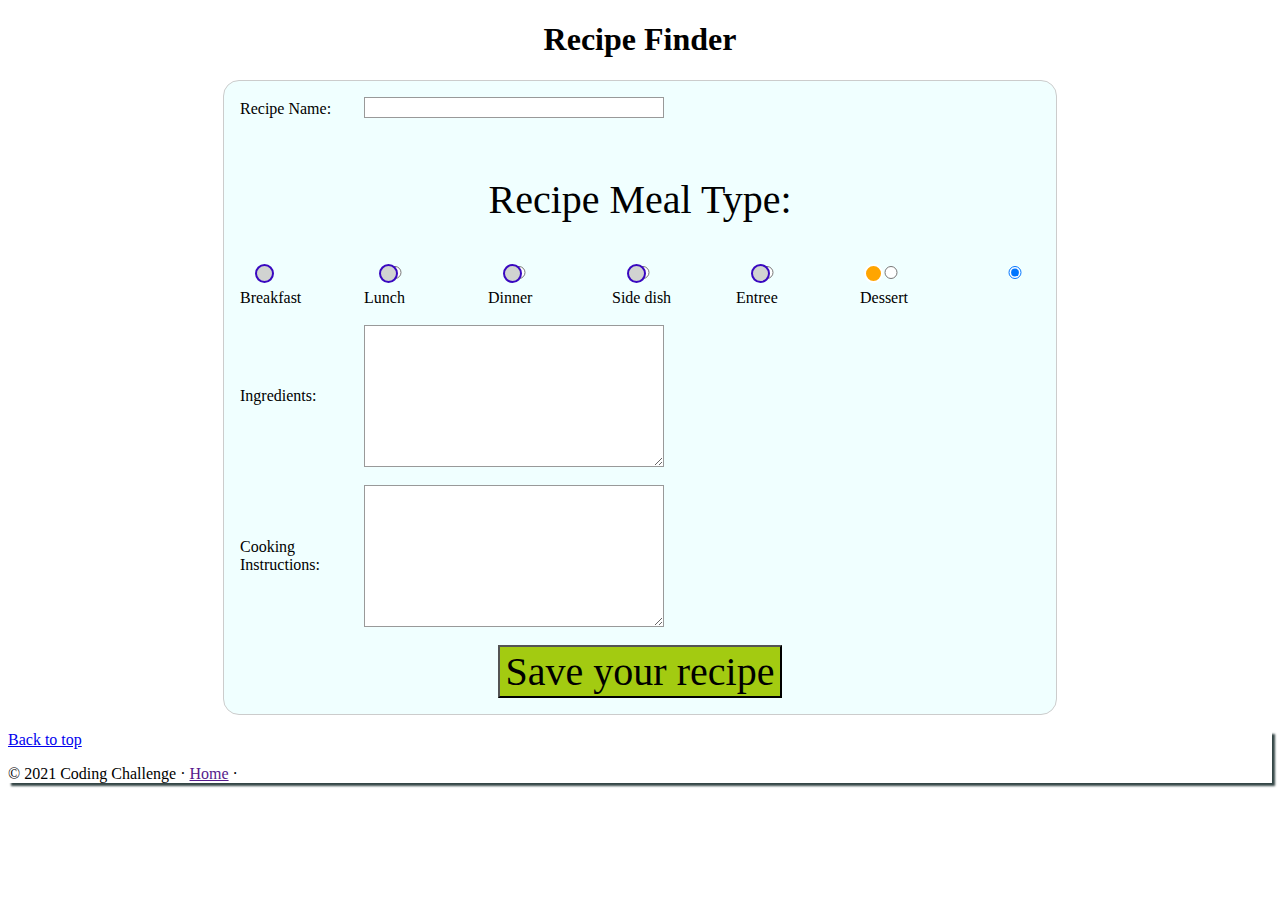
<file: index.html>
<!doctype html>

<html lang="en">

<head>

   <meta charset="UTF-8">
   <meta http-equiv="X-UA-Compatible" content="IE=edge">
   <meta name="viewport" content="width=device-width, initial-scale=1.0">
   <title>Form</title>
   <link href="https://cdn.jsdelivr.net/npm/bootstrap@5.0.1/dist/css/bootstrap.min.css" rel="stylesheet" integrity="sha384-+0n0xVW2eSR5OomGNYDnhzAbDsOXxcvSN1TPprVMTNDbiYZCxYbOOl7+AMvyTG2x" crossorigin="anonymous">

   <link rel="stylesheet" href="css/styles.css">

</head>

<body>


   <header>
    <h1>Recipe Finder </h1>
   </header>

   


</header>
<!-- <nav class="navbar navbar-light bg-light">
  <form class="container-fluid justify-content-start">
    <button class="btn btn-outline-success me-2 button" ></span>RESET</button>
  </form>
</nav> -->

  <!-- start -->
  <div class="container" id="container">
      <!-- <form name ="myForm" form id="newTaskForm"  onSubmit="return validateForm()">  -->
        <form action="my-handling-form-page" method="post">
          <ul>
            <li>
              <label for="name">Recipe Name:</label>
                <input type="text" id="name" size="60" name="recipe_name" />
            </li>
          </ul>  
          <br>
          <!-- <label for="name">Recipe Meal Type:</label> -->
          <p class="labelish">Recipe Meal Type:</p>
            <div id="mealtype" name="mealtype" class="mealtype">
          <div class="container">
              <label class="radio-inline">
                <input type="radio" name="optradio" checked>Breakfast
              </label>
              <label class="radio-inline">
                <input type="radio" name="optradio" checked>Lunch
              </label>
              <label class="radio-inline">
                <input type="radio" name="optradio" checked>Dinner
              </label>
              <label class="radio-inline">
                <input type="radio" name="optradio" checked>Side dish
              </label>
              <label class="radio-inline">
                <input type="radio" name="optradio" checked>Entree
              </label>
              <label class="radio-inline">
                <input type="radio" name="optradio" checked>Dessert
              </label>
          </div>
          <br>

          <div>
            <label for="textarea">Ingredients:</label>
            <textarea cols="40" rows="8" name="textarea" id="textarea"></textarea>
          </div>
          <br>

          <div>
            <label for="textarea">Cooking Instructions:</label>
            <textarea cols="40" rows="8" name="textarea" id="textarea"></textarea>
          </div>
          <br>
          <button id="entry">Save your recipe</button>

          </form>
    </section>
  </div>

  <!-- start -->

  <!-- end -->

    <footer class="container bg-light py-1 my-5">
      <p class="float-end"><a href="#">Back to top</a></p>
      <p>&copy; 2021 Coding Challenge &middot;
        <a href="">Home</a> &middot;</a>
      </p>

    </footer>


  <script src="js/taskManager.js"></script> 
  <script src="js/index.js"></script>


</body>

</html>
</file>
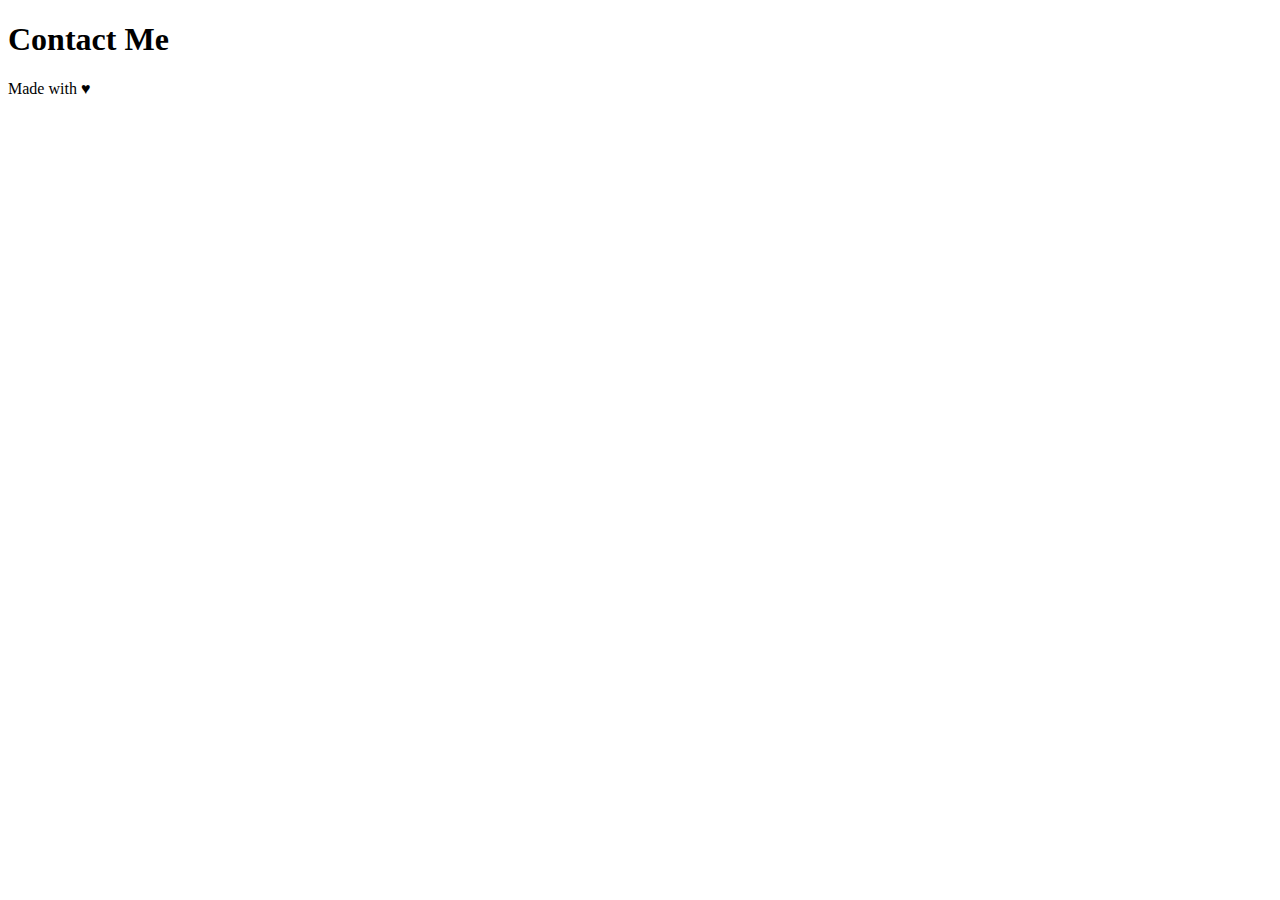
<file: contact.html>
<!doctype html>

<html lang="en">

<head>

   <meta charset="utf-8">

   <title>My New Project</title>

   <meta name="viewport" content="width=device-width, initial-scale=1">

   <meta name="description" content="">

   <link rel="stylesheet" href="css/app.css">

</head>

<body>

   <header>

       <h1>Contact Me</h1>

   </header>

   <div class="container">

   

   </div>

   <footer>

       Made with ♥

   </footer>

   <script src="js/app.js"></script>

</body>

</html>
</file>
<file: css/styles.css>
form {
    /* Just to center the form on the page */
    margin: 0 auto;
    width: 800px;
    /* To see the outline of the form */
    padding: 1em;
    border: 1px solid #ccc;
    border-radius: 1em;
    background-color: azure;
}
header {
    text-align: center;
}
.container {
    text-align: left;
}

ul {
    list-style: none;
    padding: 0;
    margin: 0;
}

form li + li {
    margin-top: 1em;
}

label {
    /* To make sure that all labels have the same size and are properly aligned */
    width: 120px;
}
input,
textarea {
    /* To make sure that all text fields have the same font settings By default, textareas have a monospace font */
    /* font: 1em sans-serif; */
    font-family:Arial, Helvetica, sans-serif;
    font-size:15px;
    /* To give the same size to all text fields */
    width: 300px;
    box-sizing: border-box; /* To harmonize the look & feel of text field border */
    border: 1px solid #999;

}

input:focus,
textarea:focus {
    /* To give a little highlight on active elements */
    border-color: #000;
}

.textarea {
    /* To properly align multiline text fields with their labels */
    vertical-align: top;
    /* To give enough room to type some text */
    height: 8em;

}
label,
textarea{
  display:inline-block;
  vertical-align:middle;

}

.button {
    /* To position the buttons to the same position of the text fields */
    margin-right: 5px;
}

button { 
    /* This extra margin represent roughly the same space as the space between the labels and their text fields */
    margin-right: 0.70em;
    background-color: #a3cb11 !important;
    margin:0px auto; 
    display:block;
    font-family: 'Brush Script MT', cursive;
    font-size:40px;

    
} 
/* start */
.labelish {
    text-align: center;
    font-family: 'Brush Script MT', cursive;
    font-size:40px;
}
/*end */
input[type='radio']:after {
    width: 15px;
    height: 15px;
    border-radius: 15px;
    top: -2px;
    left: -1px;
    left: 10px;
    position: relative;
    background-color: #d1d3d1;
    content: '';
    display: inline-block;
    visibility: visible;
    border: 2px solid rgb(57, 8, 192);
}

input[type='radio']:checked:after {
    width: 15px;
    height: 15px;
    border-radius: 15px;
    top: -2px;
    left: -1px;
    position: relative;
    background-color: #ffa500;
    content: '';
    display: inline-block;
    visibility: visible;
    border: 2px solid white;
}
/* end */

.form-control {
    margin-top: 10px;
    margin-bottom: 4px;
}
input[type="radio"] {
    vertical-align: left; 
}
.form-check {
align-content: center;
padding-right: 10px;
}

.rType {
    clear:both;
}
/* start*/
  /* end */

.error {
    font-size: 12px;
    padding: 6px 0 4px;
    color: red;
    display: block
  }
footer {
    box-shadow: 3px 3px 2px rgb(52, 70, 70) ;
}
</file>
<file: css/app.css>
.error {
    border:2px solid red;
  }
</file>
